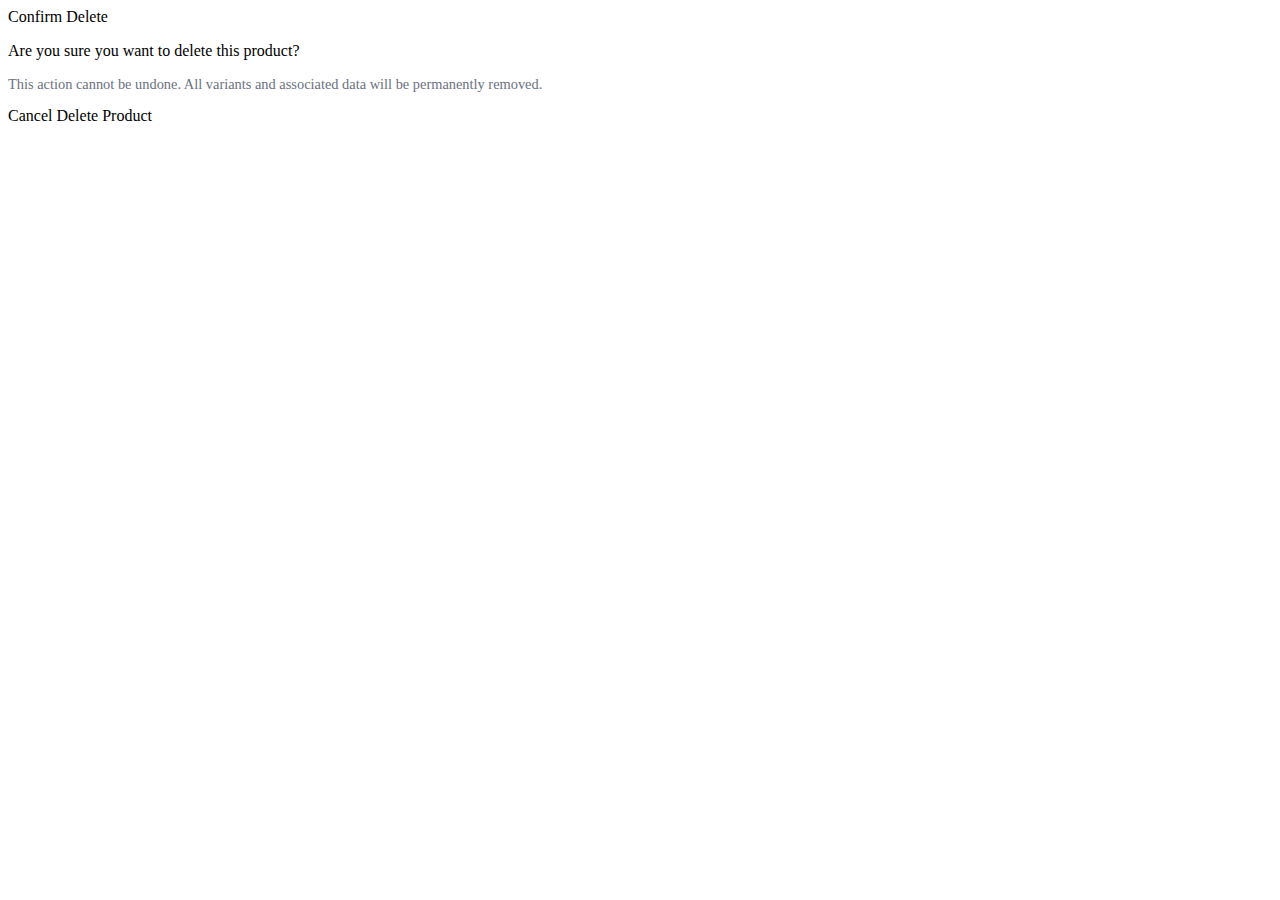
<file: src/main/resources/templates/fragments/delete-product-dialog.html>
<!DOCTYPE html>
<html xmlns:th="http://www.thymeleaf.org">
<head>
    <meta charset="UTF-8">
    <title>Delete Confirmation Dialog</title>
</head>
<body>
<wa-dialog id="delete-product-dialog" th:fragment="delete-product-dialog" label="Confirm Delete" open>
    <div slot="label">
        <i class="fas fa-exclamation-triangle"></i>
        Confirm Delete
    </div>
    <div id="product-delete-success"></div>
    <div id="product-delete-error"></div>
    <div class="dialog-content">
        <div class="dialog-warning-icon">
            <i class="fas fa-exclamation-triangle"></i>
        </div>
        <p>Are you sure you want to delete this product?</p>
        <p class="product-name" th:text="${product.title}" id="delete-product-name"></p>
        <p style="color: #6b7280; font-size: 0.9rem; margin-top: 1rem;">
            This action cannot be undone. All variants and associated data will be permanently removed.
        </p>
    </div>

    <div slot="footer" class="dialog-actions">
        <wa-button variant="default" data-dialog="close">
            <i class="fas fa-times"></i> Cancel
        </wa-button>
        <wa-button variant="danger" id="confirm-delete-btn"
                   th:hx-post="@{/products/{uid}/delete(uid=${product.uid})}"
                   hx-swap="innerHTML"
                   hx-trigger="click"
                   hx-target="#delete-product-dialog"
                   hx-target-error="#product-delete-error"
                   hx-headers='{"X-CSRF-TOKEN": "${_csrf.token}"}'>
            <i class="fas fa-trash" aria-hidden="true"></i> Delete Product
        </wa-button>
    </div>
</wa-dialog>
</body>
</html>
</file>
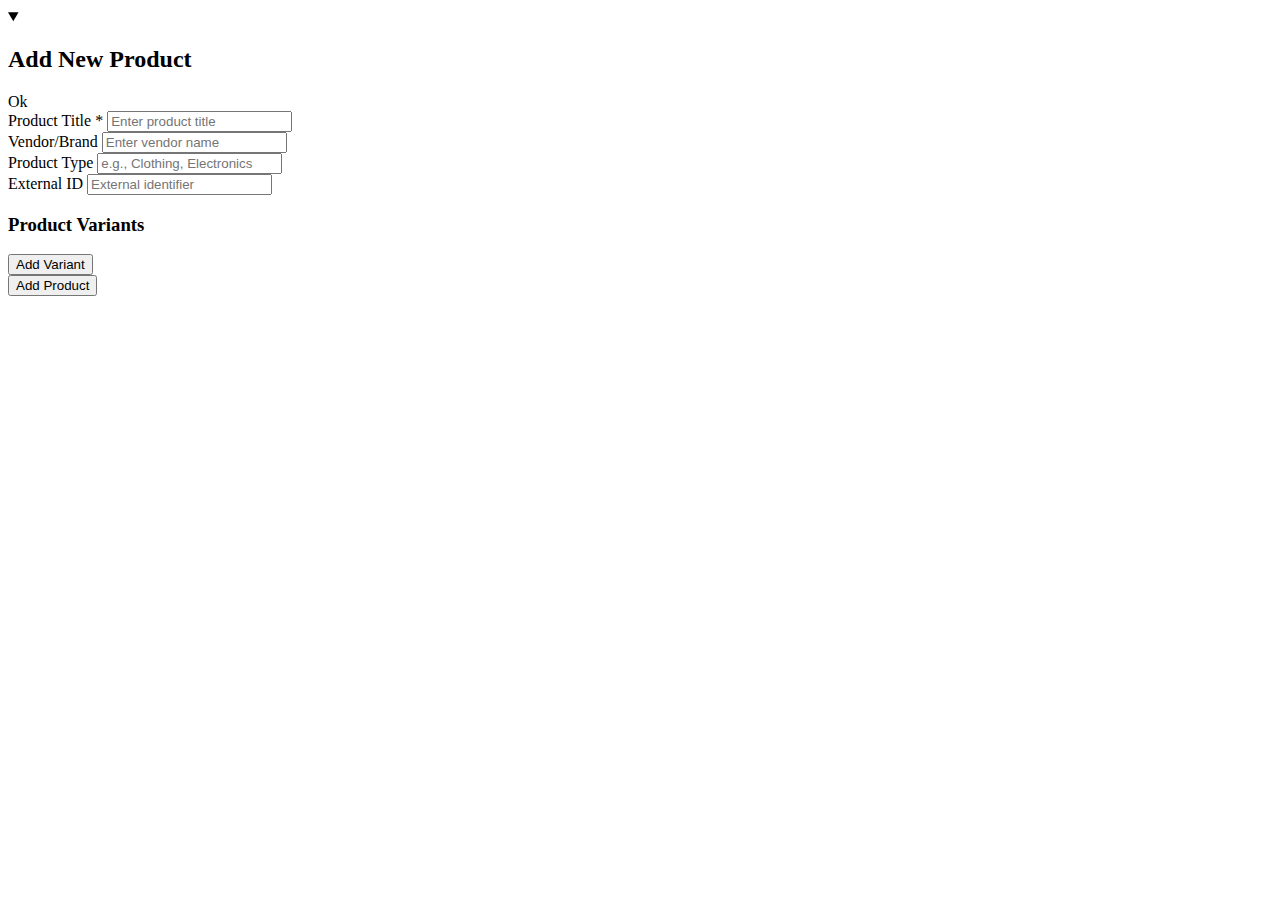
<file: src/main/resources/templates/fragments/form.html>
<!DOCTYPE html>
<html xmlns:th="http://www.thymeleaf.org">
<head>
    <meta charset="UTF-8">
</head>
<body hx-ext="response-targets">
    <div id="product-form" th:fragment="product-form">
        <!-- Add Product Form -->
        <details id="add-product-form" open>
            <summary>
                <div class="form-header" style="width:100%">
                    <h2 class="form-title">
                        <i class="fas fa-plus-circle"></i>
                        Add New Product
                    </h2>
                </div>
            </summary>
            <div class="form-body">

                <!--<div id="success-container" th:if="${success}">

                </div>-->
                <wa-dialog label="Dialog" light-dismiss class="dialog-light-dismiss">
                    <div th:replace="fragments/success :: success-message"></div>
                    <wa-button onclick="document.getElementById('products-table-container').scrollIntoView({behavior: 'smooth'})"
                               slot="footer" variant="brand" data-dialog="close">Ok
                    </wa-button>
                </wa-dialog>
                <div id="error-container" th:if="${errorMessage != null}">
                    <div th:replace="fragments/error :: error-message"></div>
                </div>
<!-- hx-on::after-request="handleFormSubmit(this, event)"-->
                <form hx-post="/products"
                      th:object="${newProduct}"
                      hx-target="#product-form"
                      hx-target-error="#product-form"
                      hx-swap="outerHTML"
                      enctype="multipart/form-data">
                    <div class="form-grid">

                        <div class="form-group">
                            <label for="title" class="form-label">
                                <i class="fas fa-tag"></i>
                                Product Title *
                            </label>
                            <input type="text"
                                   id="title"
                                   name="title"
                                   th:field="*{product.title}"
                                   class="form-control"
                                   th:classappend="${#fields.hasErrors('product.title') ? 'error-input' : ''}"
                                   placeholder="Enter product title">
                            <div class="error" th:if="${#fields.hasErrors('product.title')}" th:errors="*{product.title}"></div>
                        </div>

                        <div class="form-group">
                            <label for="vendor" class="form-label">
                                <i class="fas fa-building"></i>
                                Vendor/Brand
                            </label>
                            <input type="text"
                                   id="vendor"
                                   name="vendor"
                                   th:field="*{product.vendor}"
                                   class="form-control"
                                   th:classappend="${#fields.hasErrors('product.vendor') ? 'error-input' : ''}"
                                   placeholder="Enter vendor name">
                            <div class="error" th:if="${#fields.hasErrors('product.vendor')}" th:errors="*{product.vendor}"></div>
                        </div>

                        <div class="form-group">
                            <label for="product_type" class="form-label">
                                <i class="fas fa-layer-group"></i>
                                Product Type
                            </label>
                            <input type="text"
                                   id="product_type"
                                   name="productType"
                                   th:field="*{product.productType}"
                                   class="form-control"
                                   th:classappend="${#fields.hasErrors('product.productType') ? 'error-input' : ''}"
                                   placeholder="e.g., Clothing, Electronics">
                            <div class="error" th:if="${#fields.hasErrors('product.productType')}" th:errors="*{product.productType}"></div>

                        </div>

                        <div class="form-group">
                            <label for="external_id" class="form-label">
                                <i class="fas fa-external-link-alt"></i>
                                External ID
                            </label>
                            <input type="text"
                                   id="external_id"
                                   name="external_id"
                                   th:field="*{product.externalId}"
                                   class="form-control"
                                   th:classappend="${#fields.hasErrors('product.externalId') ? 'error-input' : ''}"
                                   placeholder="External identifier">
                            <div class="error" th:if="${#fields.hasErrors('product.externalId')}" th:errors="*{product.externalId}"></div>
                        </div>
                    </div>

                    <div class="variants-section">

                        <div class="variants-header">
                            <h3 class="variants-title">
                                <i class="fas fa-cubes"></i>
                                Product Variants
                            </h3>
                        </div>

                        <input type="hidden" id="variantCount" name="variantCount" th:field="*{variantCount}" />
                        <input type="checkbox" id="variantVisible0" name="variantVisible[0]" style="display: none;" th:checked="${visibleVariants != null ? visibleVariants[0] : false}" />
                        <input type="checkbox" id="variantVisible1" name="variantVisible[1]" style="display: none;" th:checked="${visibleVariants != null ? visibleVariants[1] : false}" />
                        <input type="checkbox" id="variantVisible2" name="variantVisible[2]" style="display: none;" th:checked="${visibleVariants != null ? visibleVariants[2] : false}" />

                        <div id="variants-container">

                            <div th:each="variantIndex : ${#numbers.sequence(0, 2)}"
                                 th:id="${'variant_' + variantIndex}"
                                 th:style="${visibleVariants != null and visibleVariants[variantIndex] != null and !visibleVariants[variantIndex] ? 'display: none;' : ''}">
                                <div th:insert="fragments/add-variant :: variant-row(variantIndex=${variantIndex})"></div>
                            </div>
                        </div>

                        <!--onclick="addVariant()"-->
                        <button type="button" class="btn add-variant-btn"
                                th:disabled="${variantCount >= 3}"
                                onclick="addVariant()">
                            <i class="fas fa-plus"></i>
                            Add Variant
                        </button>
                    </div>

                    <button type="submit" class="btn btn-success">
                        <i class="fas fa-save"></i>
                        Add Product
                    </button>
                </form>
            </div>
        </details>
    </div>
</body>
</html>
</file>
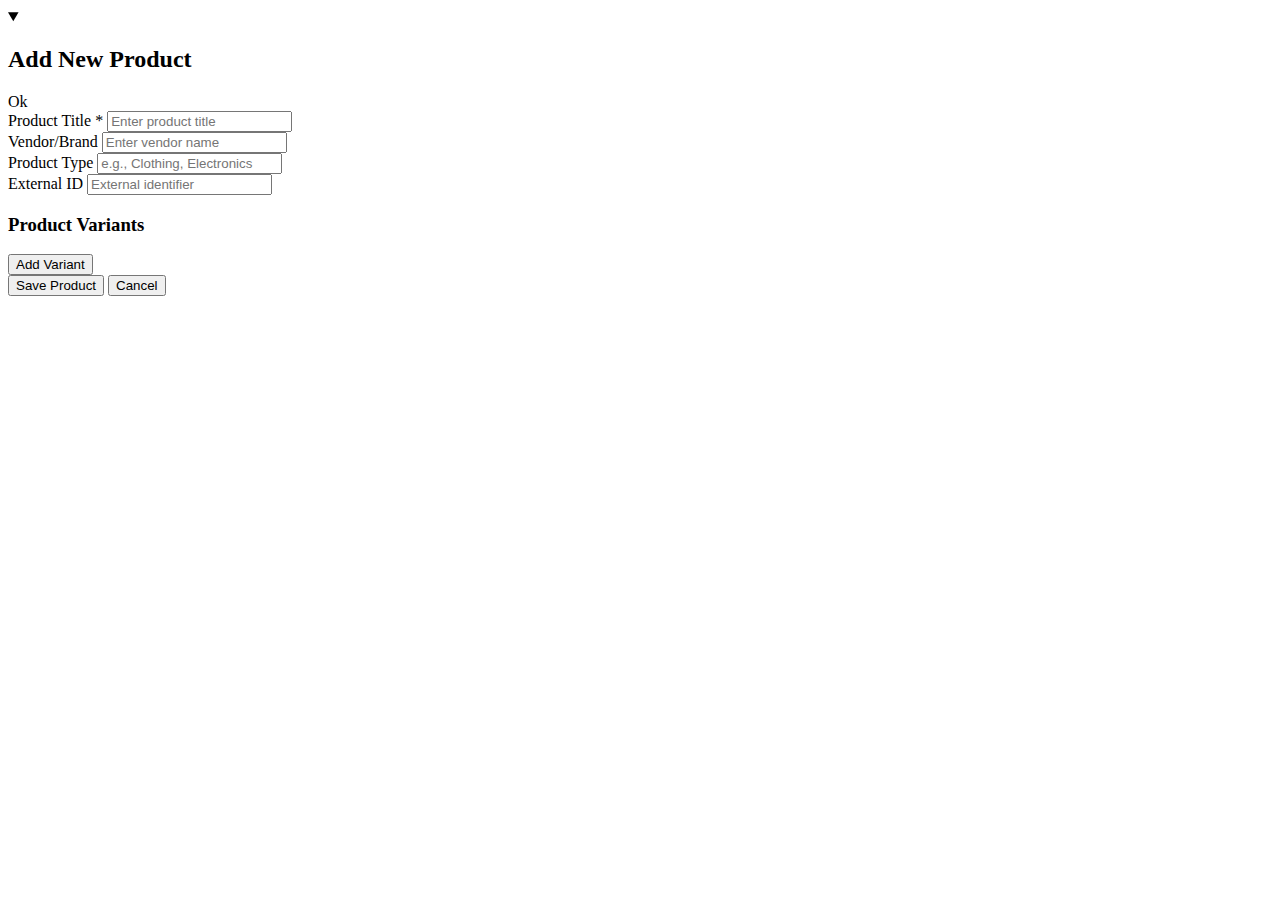
<file: src/main/resources/templates/fragments/product-form.html>
<!DOCTYPE html>
<html xmlns:th="http://www.thymeleaf.org">
<head>
    <meta charset="UTF-8">
</head>
<body hx-ext="response-targets">
<div id="product-form" th:fragment="product-form">
    <!-- Add Product Form -->
    <details open>
        <summary>
            <div class="form-header" style="width:100%">
                <h2 class="form-title">
                    <i class="fas fa-plus-circle"></i>
                    Add New Product
                </h2>
            </div>
        </summary>
        <div>
            <wa-dialog id="success-dialog" label="Dialog" th:open="${success}" light-dismiss
                       class="dialog-light-dismiss"
                       hx-on:wa-hide="handleSaveSuccess(this, event)">
                <div th:replace="~{fragments/success :: success-message}"></div>
                <wa-button slot="footer" variant="brand" data-dialog="close">Ok
                </wa-button>
            </wa-dialog>
            <div id="error-container">
                <!--<div th:replace="~{fragments/error :: error-message}"></div>-->
            </div>
            <!-- hx-on::after-request="handleFormSubmit(this, event)"-->
            <form th:hx-post="${newProduct.mode == 'edit' ? '/products/' + newProduct.product.uid +'/update' : '/products/create'}"
                  th:object="${newProduct}"
                  hx-target="#product-form"
                  hx-target-error="#error-container"
                  hx-swap="outerHTML"
                  enctype="multipart/form-data">
                <div class="form-content">
                    <div class="form-grid">
                        <input type="hidden" th:field="*{product.uid}">
                        <div class="form-group">
                            <label for="title" class="form-label">
                                <i class="fas fa-tag"></i>
                                Product Title *
                            </label>
                            <input type="text"
                                   id="title"
                                   name="title"
                                   th:field="*{product.title}"
                                   class="form-control"
                                   th:classappend="${#fields.hasErrors('product.title') ? 'error-input' : ''}"
                                   placeholder="Enter product title">
                            <div class="error" th:if="${#fields.hasErrors('product.title')}"
                                 th:errors="*{product.title}"></div>
                        </div>

                        <div class="form-group">
                            <label for="vendor" class="form-label">
                                <i class="fas fa-building"></i>
                                Vendor/Brand
                            </label>
                            <input type="text"
                                   id="vendor"
                                   name="vendor"
                                   th:field="*{product.vendor}"
                                   class="form-control"
                                   th:classappend="${#fields.hasErrors('product.vendor') ? 'error-input' : ''}"
                                   placeholder="Enter vendor name">
                            <div class="error" th:if="${#fields.hasErrors('product.vendor')}"
                                 th:errors="*{product.vendor}"></div>
                        </div>

                        <div class="form-group">
                            <label for="product_type" class="form-label">
                                <i class="fas fa-layer-group"></i>
                                Product Type
                            </label>
                            <input type="text"
                                   id="product_type"
                                   name="productType"
                                   th:field="*{product.productType}"
                                   class="form-control"
                                   th:classappend="${#fields.hasErrors('product.productType') ? 'error-input' : ''}"
                                   placeholder="e.g., Clothing, Electronics">
                            <div class="error" th:if="${#fields.hasErrors('product.productType')}"
                                 th:errors="*{product.productType}"></div>

                        </div>

                        <div class="form-group">
                            <label for="external_id" class="form-label">
                                <i class="fas fa-external-link-alt"></i>
                                External ID
                            </label>
                            <input type="text"
                                   id="external_id"
                                   name="external_id"
                                   th:field="*{product.externalId}"
                                   class="form-control"
                                   th:classappend="${#fields.hasErrors('product.externalId') ? 'error-input' : ''}"
                                   placeholder="External identifier">
                            <div class="error" th:if="${#fields.hasErrors('product.externalId')}"
                                 th:errors="*{product.externalId}"></div>
                        </div>
                    </div>

                    <div class="variants-section" th:unless="${newProduct.mode == 'edit'}">

                        <div class="variants-header">
                            <h3 class="variants-title">
                                <i class="fas fa-cubes"></i>
                                Product Variants
                            </h3>
                        </div>

                        <input type="hidden" id="variantCount" name="variantCount"/>
                        <input type="checkbox" id="variantVisible0" name="variantVisible[0]" style="display: none;"
                               th:checked="${visibleVariants != null ? visibleVariants[0] : false}"/>
                        <input type="checkbox" id="variantVisible1" name="variantVisible[1]" style="display: none;"
                               th:checked="${visibleVariants != null ? visibleVariants[1] : false}"/>
                        <input type="checkbox" id="variantVisible2" name="variantVisible[2]" style="display: none;"
                               th:checked="${visibleVariants != null ? visibleVariants[2] : false}"/>

                        <div id="variants-container">

                            <div th:each="variantIndex : ${#numbers.sequence(0, 2)}"
                                 th:id="${'variant_' + variantIndex}"
                                 th:style="${visibleVariants != null and visibleVariants[variantIndex] != null and !visibleVariants[variantIndex] ? 'display: none;' : ''}">
                                <div th:insert="~{fragments/add-variant :: variant-row(variantIndex=${variantIndex})}"></div>
                            </div>
                        </div>

                        <!--onclick="addVariant()"-->
                        <button type="button" class="btn add-variant-btn"
                                th:disabled="${variantCount >= 3}"
                                onclick="addVariant()">
                            <i class="fas fa-plus"></i>
                            Add Variant
                        </button>
                    </div>


                    <div class="form-actions">
                        <button type="submit" class="btn btn-submit">
                            <i class="fas fa-save"></i>
                            Save Product
                        </button>
                        <button type="button" class="btn"
                                th:if="${newProduct.mode == 'edit'}" hx-target="#product-form" hx-trigger="click"
                                hx-swap="outerHTML show:top"
                                hx-get="/products/create">
                            <i class="fas fa-times"></i>
                            Cancel
                        </button>
                    </div>
                </div>
            </form>
        </div>
    </details>
</div>
</body>
</html>
</file>
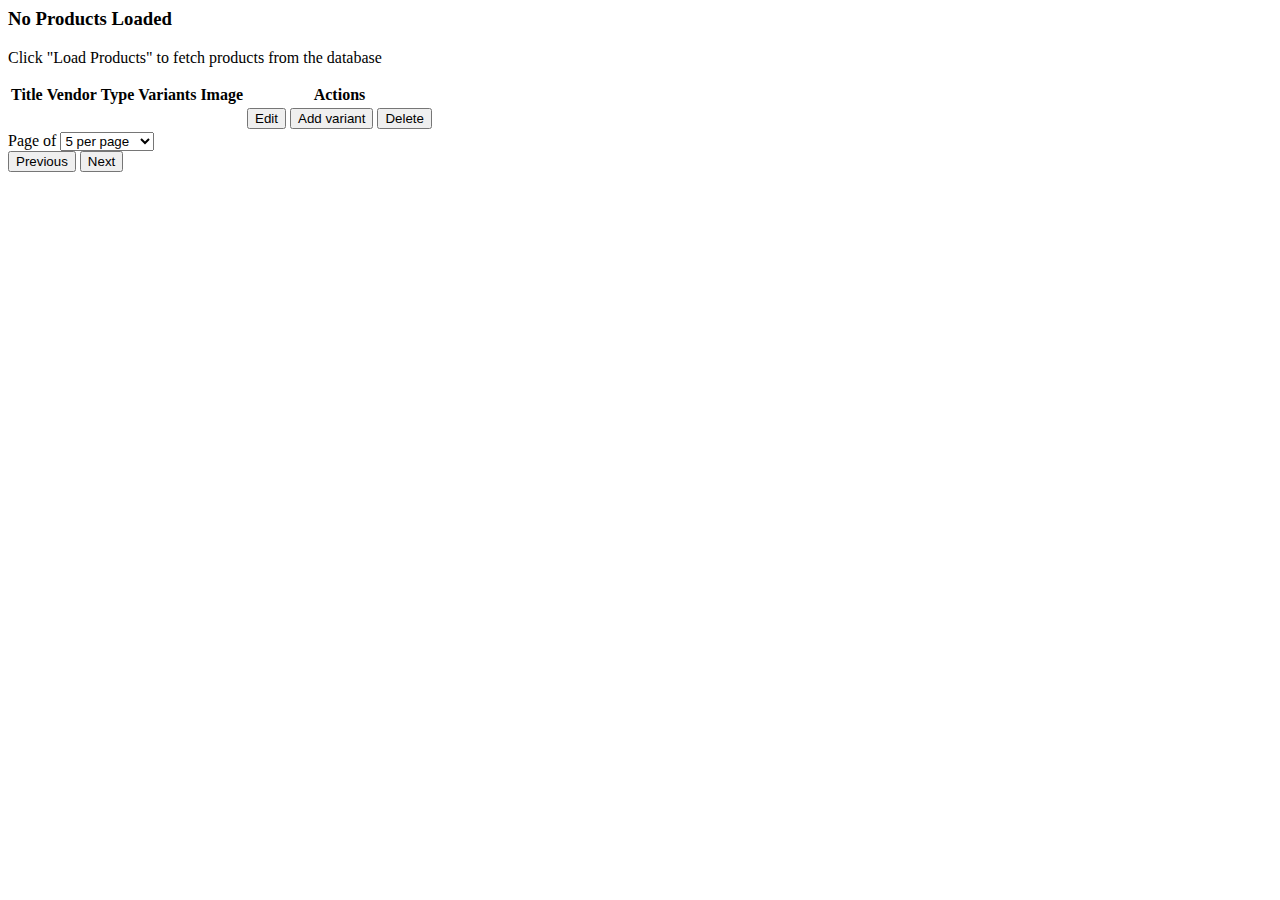
<file: src/main/resources/templates/fragments/product-table.html>
<html xmlns:th="http://www.thymeleaf.org">

<div id="empty-product-table" th:fragment="empty-product-table">
    <div class="empty-state">
        <i class="fas fa-box-open"></i>
        <h3>No Products Loaded</h3>
        <p>Click "Load Products" to fetch products from the database</p>
    </div>
</div>

<div id="product-table" th:fragment="product-table">
    <div class="table-responsive">
        <table class="table">
            <thead>
            <tr>
                <th>Title</th>
                <th>Vendor</th>
                <th>Type</th>
                <th>Variants</th>
                <th>Image</th>
                <th>Actions</th>
            </tr>
            </thead>
            <tbody>
            <tr th:each="product : ${productsWithDetails.products}"
                th:attr="data-product-id=${product.uid}">
                <td th:text="${product.title}"></td>
                <td><span class="badge badge-primary" th:text="${product.vendor}"></span></td>
                <td><span th:unless="${#strings.isEmpty(product.productType)}" class="badge type-badge"
                          th:text="${product.productType}"></span></td>
                <td>
                    <div class="variants-grid"  th:id="'variants-' + ${product.uid}"
                         th:unless="${#lists.isEmpty(product.variants)}">
                        <div th:replace="fragments/variants-list :: variants-list(${product})"></div>
                    </div>
                </td>
                <td>
                    <img th:unless="${#lists.isEmpty(product.variants) or #strings.isEmpty(product.variants[0]?.featuredImage?.src)}"
                         th:src="${product.variants[0]?.featuredImage?.src}" th:alt="${product.title}"
                         class="product-image">
                </td>
                <td>
                    <button class="btn btn-sm btn-primary" title="Edit" hx-trigger="click"
                            hx-target="#product-form" th:attr="hx-get=@{/products/edit/{uid}(uid=${product.uid})}"
                            hx-swap="outerHTML show:top">
                        <i class="fas fa-edit"></i> Edit
                    </button>
                    <button class="btn btn-sm btn-success-secondary" title="Add variant">
                        <i class="fas fa-plus"></i> Add variant
                    </button>
                    <button class="btn btn-sm btn-danger" title="Delete">
                        <i class="fas fa-trash"></i> Delete
                    </button>
                </td>
            </tr>
            </tbody>
        </table>
        <div class="pagination-controls d-flex justify-content-between align-items-center mt-3">
            <div class="page-info">
                Page <span th:text="${productsWithDetails.currentPage + 1}"></span> of
                <span th:text="${productsWithDetails.totalPages}"></span>
                <select class="form-select d-inline-block ms-2"
                        style="width: auto;"
                        name="pageSize"
                        hx-get="/products"
                        hx-target="#products-table-container"
                        hx-swap="innerHTML"
                        hx-trigger="change"
                        hx-include="this"
                        th:attr="hx-vals='{&quot;currentPage&quot;:0}'">
                    <option th:selected="${productsWithDetails.pageSize == 5}" value="5">5 per page</option>
                    <option th:selected="${productsWithDetails.pageSize == 10}" value="10">10 per page</option>
                    <option th:selected="${productsWithDetails.pageSize == 20}" value="20">20 per page</option>
                </select>
            </div>
            <div class="page-navigation">
                <button class="btn btn-outline-primary"
                        th:disabled="${productsWithDetails.currentPage == 0}"
                        th:attr="hx-get=@{/products(currentPage=${productsWithDetails.currentPage - 1},pageSize=${productsWithDetails.pageSize})}"
                        hx-target="#products-table-container"
                        hx-swap="innerHTML">
                    Previous
                </button>
                <button class="btn btn-outline-primary"
                        th:disabled="${productsWithDetails.currentPage + 1 >= productsWithDetails.totalPages}"
                        th:attr="hx-get=@{/products(currentPage=${productsWithDetails.currentPage + 1},pageSize=${productsWithDetails.pageSize})}"
                        hx-target="#products-table-container"
                        hx-swap="innerHTML">
                    Next
                </button>
            </div>
        </div>
    </div>
</div>

</html>
</file>
